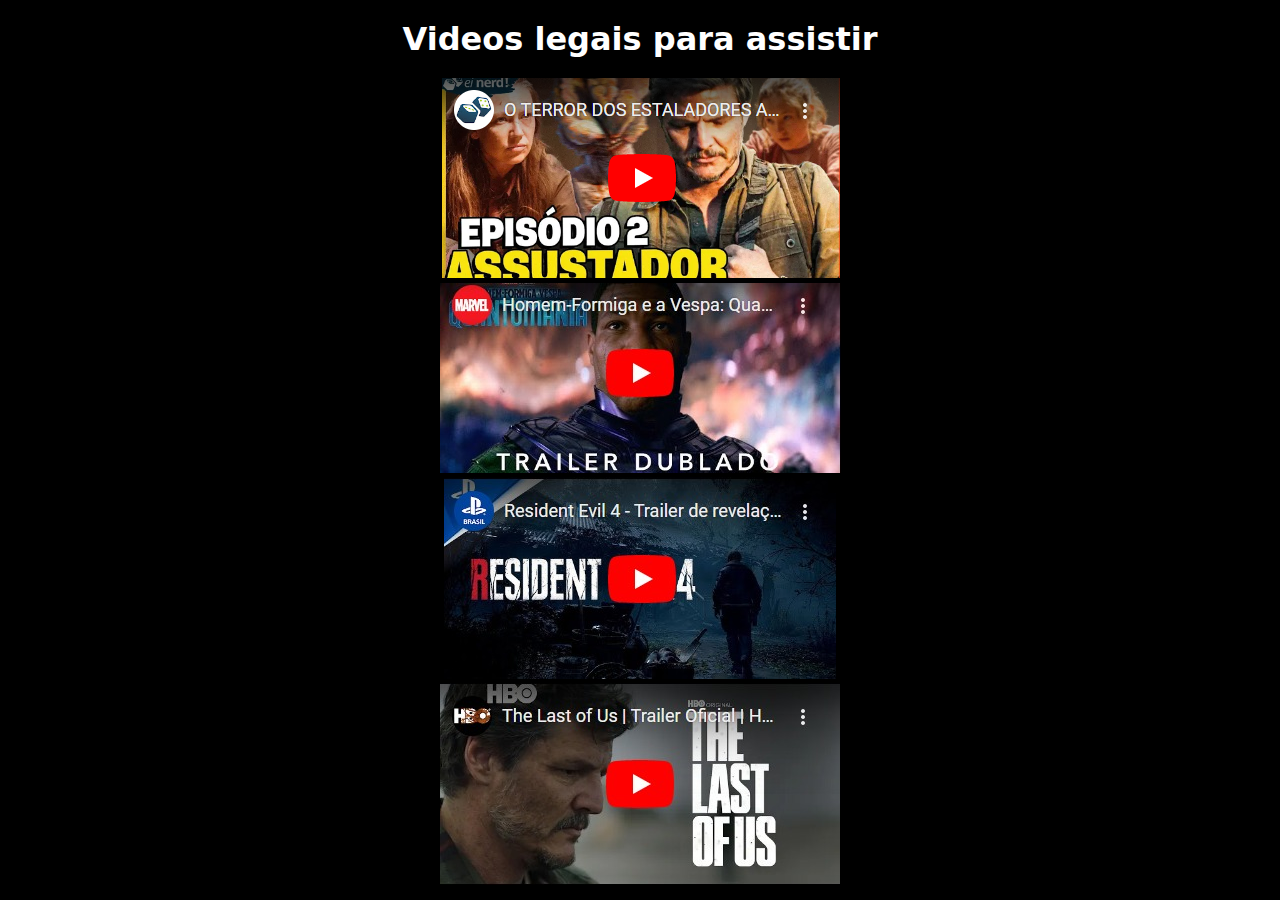
<file: index.html>
<!DOCTYPE html>
<html lang="pt-br">
<head>
    <meta charset="UTF-8">
    <meta http-equiv="X-UA-Compatible" content="IE=edge">
    <meta name="viewport" content="width=device-width, initial-scale=1.0">
    <title>Biblioteca de cursos</title>
    <link rel="stylesheet" href="style.css">
</head>
<body>
    <h1>Videos legais para assistir</h1>
    <div class="videos first-window">
        <a href="pags/pag1.html"><img class="images" src="imgs/img1.png" alt="thumbnail Ei Nerd"></a>
        <a href="pags/pag2.html"><img class="images" src="imgs/Img2.jpg" alt="thumbnail Quantumania"></a>
        <a href="pags/pag3.html"><img class="images" src="imgs/img3.jpeg" alt="thumbnail Resident Evil 4"></a>
        <a href="pags/pag4.html"><img class="images" src="imgs/img4.jpg" alt="thumbnail The Las of Us"></a>
    </div>
    <script src="./script.js"></script>
</body>
</html>
</file>
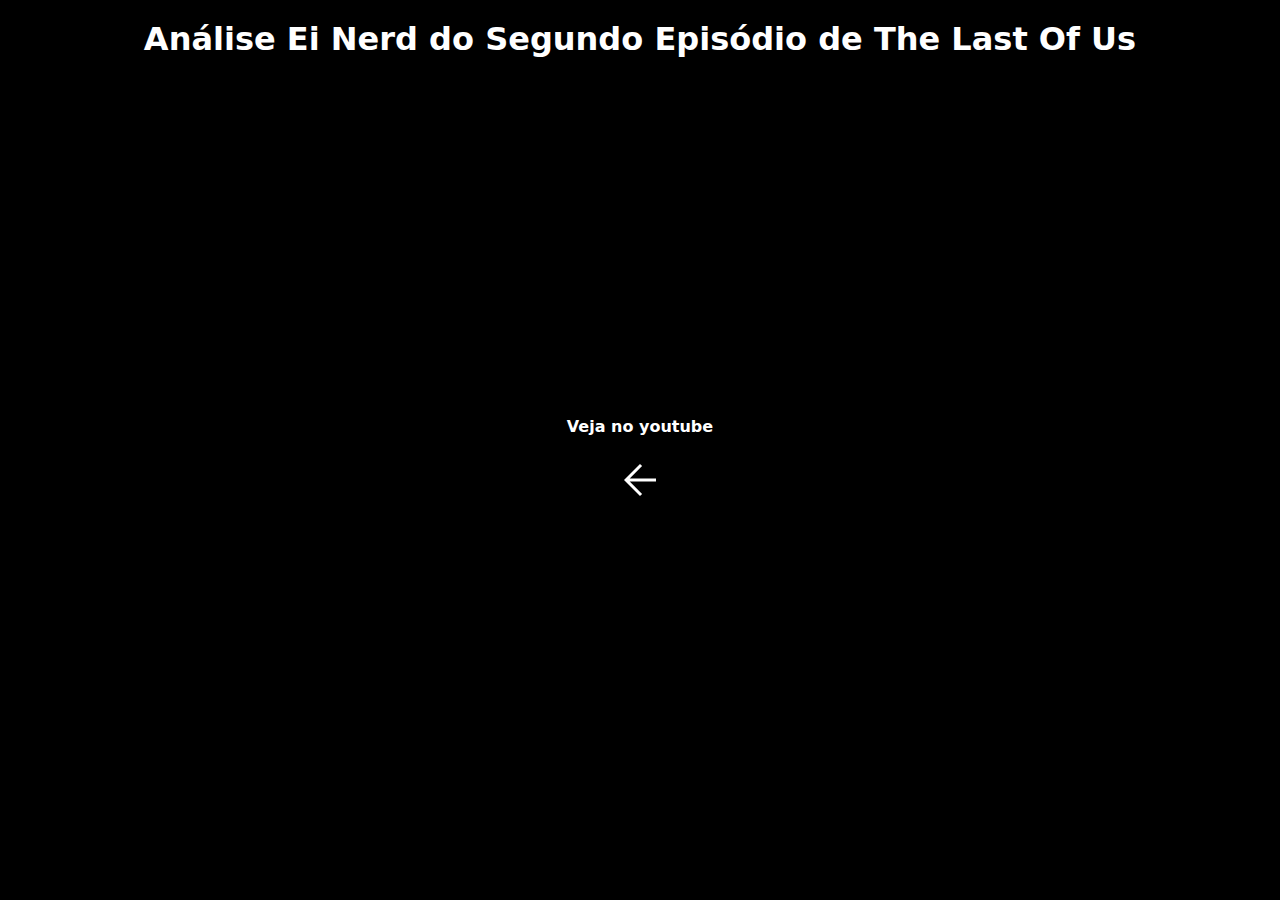
<file: pags/pag1.html>
<!DOCTYPE html>
<html lang="pt-br">
<head>
    <meta charset="UTF-8">
    <meta http-equiv="X-UA-Compatible" content="IE=edge">
    <meta name="viewport" content="width=device-width, initial-scale=1.0">
    <title>Ei Nerd</title>
    <link rel="stylesheet" href="style.css">
</head>
<body>
    <h1 class="letter">Análise Ei Nerd do Segundo Episódio de The Last Of Us</h1>
    <div class="second-window">
        <iframe width="560" height="315" src="https://www.youtube.com/embed/HLVdUTWk7fg" title="YouTube video player" frameborder="0" allow="accelerometer; autoplay; clipboard-write; encrypted-media; gyroscope; picture-in-picture; web-share" allowfullscreen></iframe>
    </div>
    <div class="back">
        <a class="letter" href="https://www.youtube.com/watch?v=HLVdUTWk7fg&t=10s&ab_channel=EiNerd" target="_blank" rel="external">Veja no youtube</a>
    </div>
    <div class="back">
        <a href="../index.html">
           <img src="../imgs/arrow-back.svg" alt="">
        </a>
    </div>
</body>
</html>
</file>
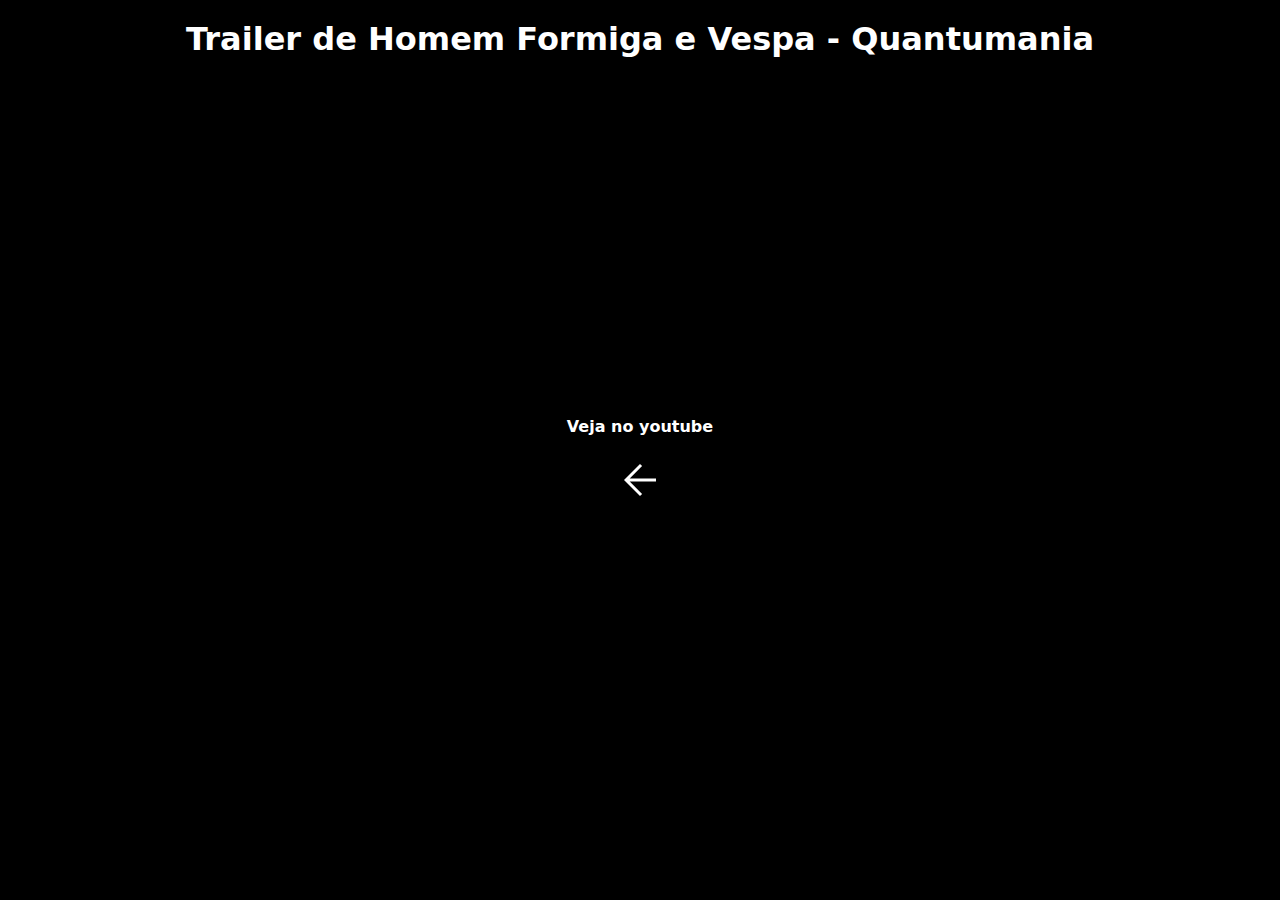
<file: pags/pag2.html>
<!DOCTYPE html>
<html lang="pt-br">
<head>
    <meta charset="UTF-8">
    <meta http-equiv="X-UA-Compatible" content="IE=edge">
    <meta name="viewport" content="width=device-width, initial-scale=1.0">
    <title>Ei Nerd</title>
    <link rel="stylesheet" href="style.css">
</head>
<body>
    <h1 class="letter">Trailer de Homem Formiga e Vespa - Quantumania</h1>
    <div class="second-window">
        <iframe width="560" height="315" src="https://www.youtube.com/embed/yWqTMHy_-2I" title="YouTube video player" frameborder="0" allow="accelerometer; autoplay; clipboard-write; encrypted-media; gyroscope; picture-in-picture; web-share" allowfullscreen></iframe>
    </div>
    <div class="back">
        <a class="letter" href="https://www.youtube.com/watch?v=yWqTMHy_-2I&ab_channel=MarvelBrasil" target="_blank" rel="external">Veja no youtube</a>
    </div>
    <div class="back">
        <a href="../index.html">
           <img src="../imgs/arrow-back.svg" alt="">
        </a>
    </div>
</body>
</html>
</file>
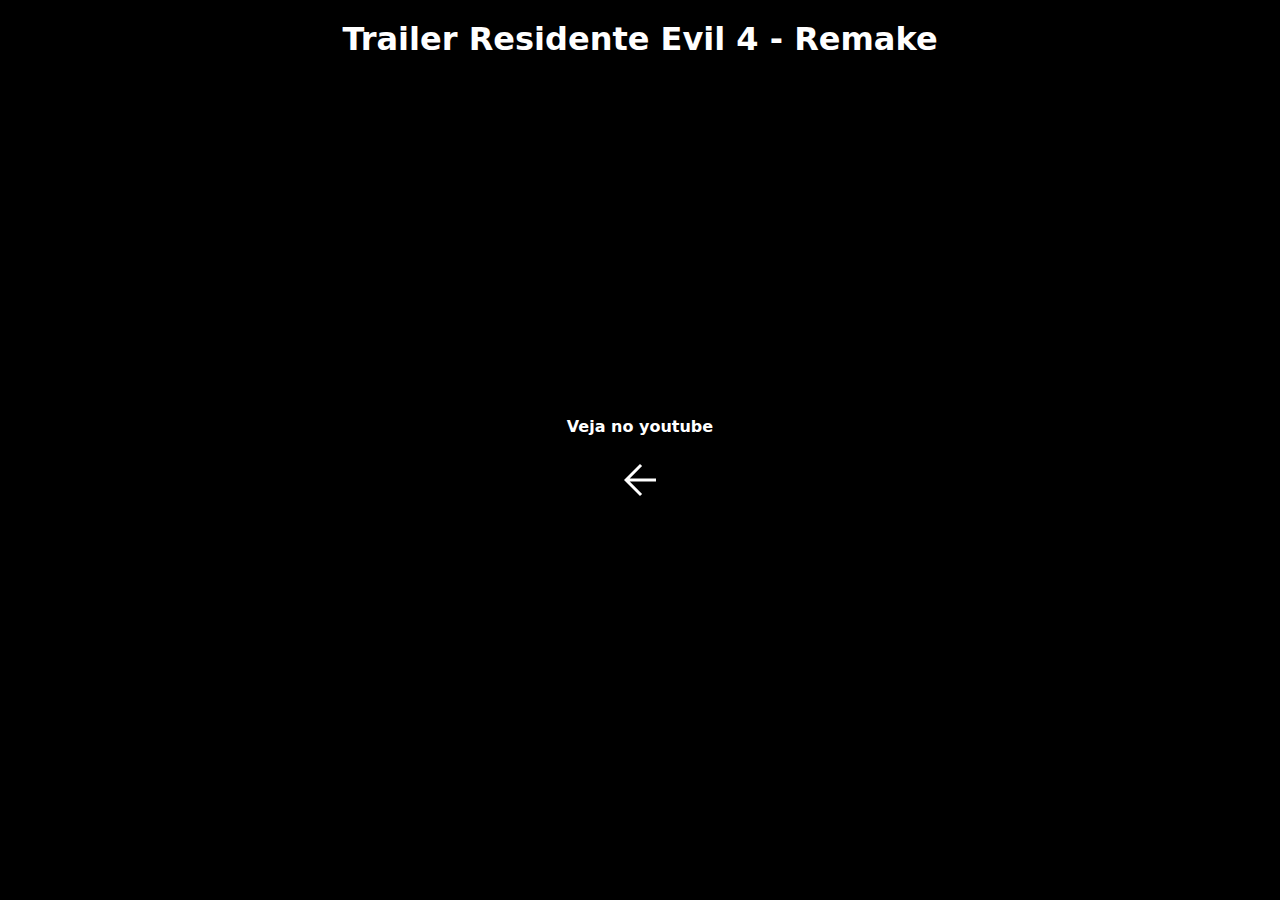
<file: pags/pag3.html>
<!DOCTYPE html>
<html lang="pt-br">
<head>
    <meta charset="UTF-8">
    <meta http-equiv="X-UA-Compatible" content="IE=edge">
    <meta name="viewport" content="width=device-width, initial-scale=1.0">
    <title>Ei Nerd</title>
    <link rel="stylesheet" href="style.css">
</head>
<body>
    <h1 class="letter">Trailer Residente Evil 4 - Remake</h1>
    <div class="second-window">
        <iframe width="560" height="315" src="https://www.youtube.com/embed/9iy6gHDKvzA" title="YouTube video player" frameborder="0" allow="accelerometer; autoplay; clipboard-write; encrypted-media; gyroscope; picture-in-picture; web-share" allowfullscreen></iframe>
    </div>
    <div class="back">
        <a class="letter" href="https://www.youtube.com/watch?v=9iy6gHDKvzA&t=5s&ab_channel=PlayStationBrasil" target="_blank" rel="external">Veja no youtube</a>
    </div>
    <div class="back">
        <a href="../index.html">
           <img src="../imgs/arrow-back.svg" alt="">
        </a>
    </div>
</body>
</html>
</file>
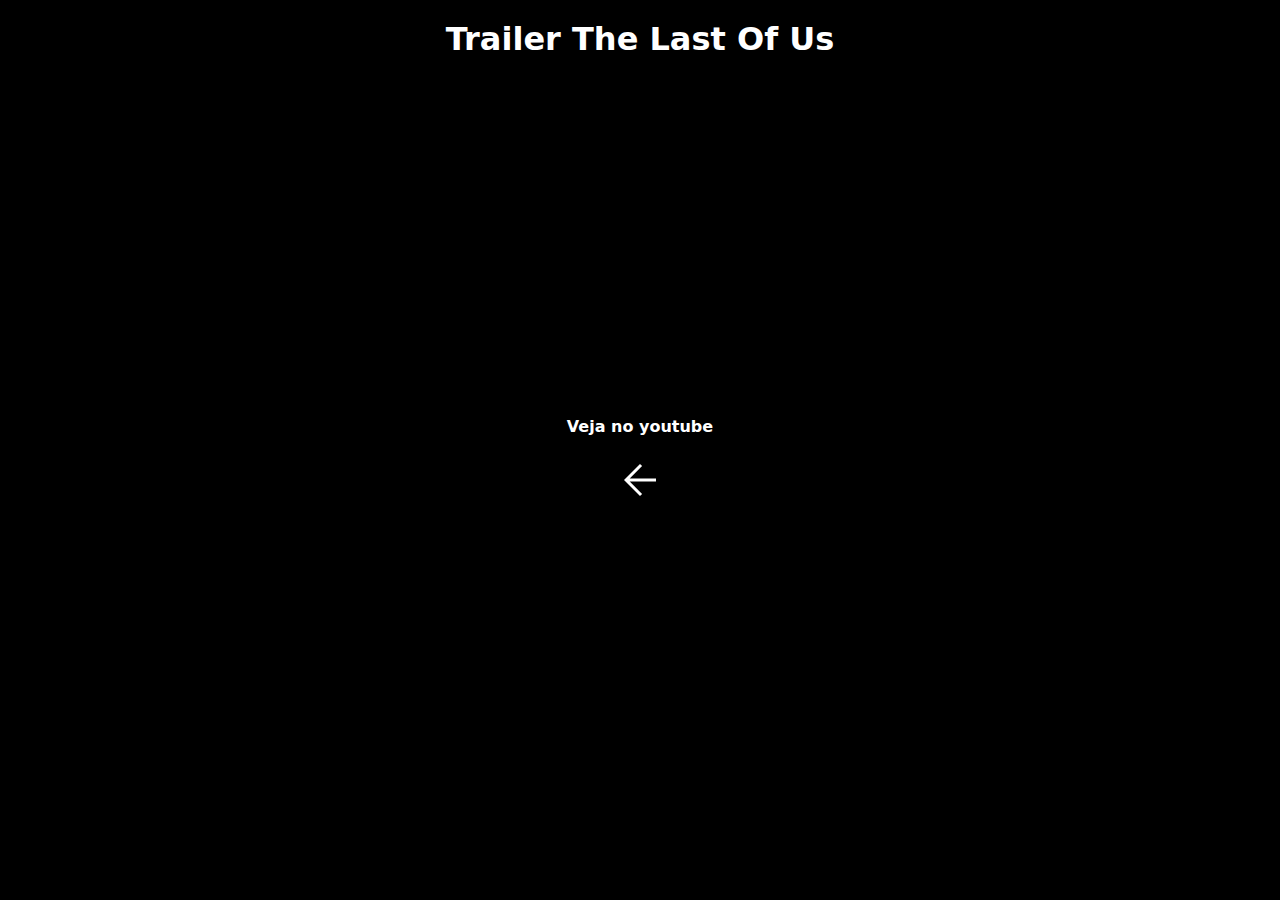
<file: pags/pag4.html>
<!DOCTYPE html>
<html lang="pt-br">
<head>
    <meta charset="UTF-8">
    <meta http-equiv="X-UA-Compatible" content="IE=edge">
    <meta name="viewport" content="width=device-width, initial-scale=1.0">
    <title>Ei Nerd</title>
    <link rel="stylesheet" href="style.css">
</head>
<body>
    <h1 class="letter">Trailer The Last Of Us</h1>
    <div class="second-window">
        <iframe width="560" height="315" src="https://www.youtube.com/embed/VHNzi1CjDb0" title="YouTube video player" frameborder="0" allow="accelerometer; autoplay; clipboard-write; encrypted-media; gyroscope; picture-in-picture; web-share" allowfullscreen></iframe>
    </div>
    <div class="back">
        <a class="letter" href="https://www.youtube.com/watch?v=VHNzi1CjDb0&ab_channel=HBOMaxBrasil" target="_blank" rel="external">Veja no youtube</a>
    </div>
    <div class="back">
        <a href="../index.html">
           <img src="../imgs/arrow-back.svg" alt="">
        </a>
    </div>
</body>
</html>
</file>
<file: style.css>
*{
    margin: 0;
    padding: 0;
}
body{
    background-color: black;
    position: relative;
    display: flex;
    flex-direction: column;
    text-align: center;
}
h1 {
    color: white;
    text-align: center;
    margin: 20px;
    font-family: system-ui, -apple-system, BlinkMacSystemFont, 'Segoe UI', Roboto, Oxygen, Ubuntu, Cantarell, 'Open Sans', 'Helvetica Neue', sans-serif;
    font-weight: bold;
}
.videos {
    width: 60vw;
    height: 64vh;
    align-self: center;
}
.videos-box{
    width: 400px;
    height: 200px;
}
.second-window{
    position: absolute;
    left: 50%;
    top: 50%;
    transform: translate(-50%, 25%);
}
div:hover :not(:hover){
    opacity: 0.5;
}
img:hover {
    scale: 1.1;
    transition: all 0.7s;
}
</file>
<file: pags/style.css>
*{
    margin: 0;
    padding: 0;
}
body{
    background-color: black;
    position: relative;
    text-align: center;
}
.letter {
    color: white;
    text-align: center;
    margin: 20px;
    font-family: system-ui, -apple-system, BlinkMacSystemFont, 'Segoe UI', Roboto, Oxygen, Ubuntu, Cantarell, 'Open Sans', 'Helvetica Neue', sans-serif;
    font-weight: bold;
}
a {
    text-decoration: none;
}
.back {
    margin: 20px;
}
img{
    filter: invert(100%);
}
</file>
